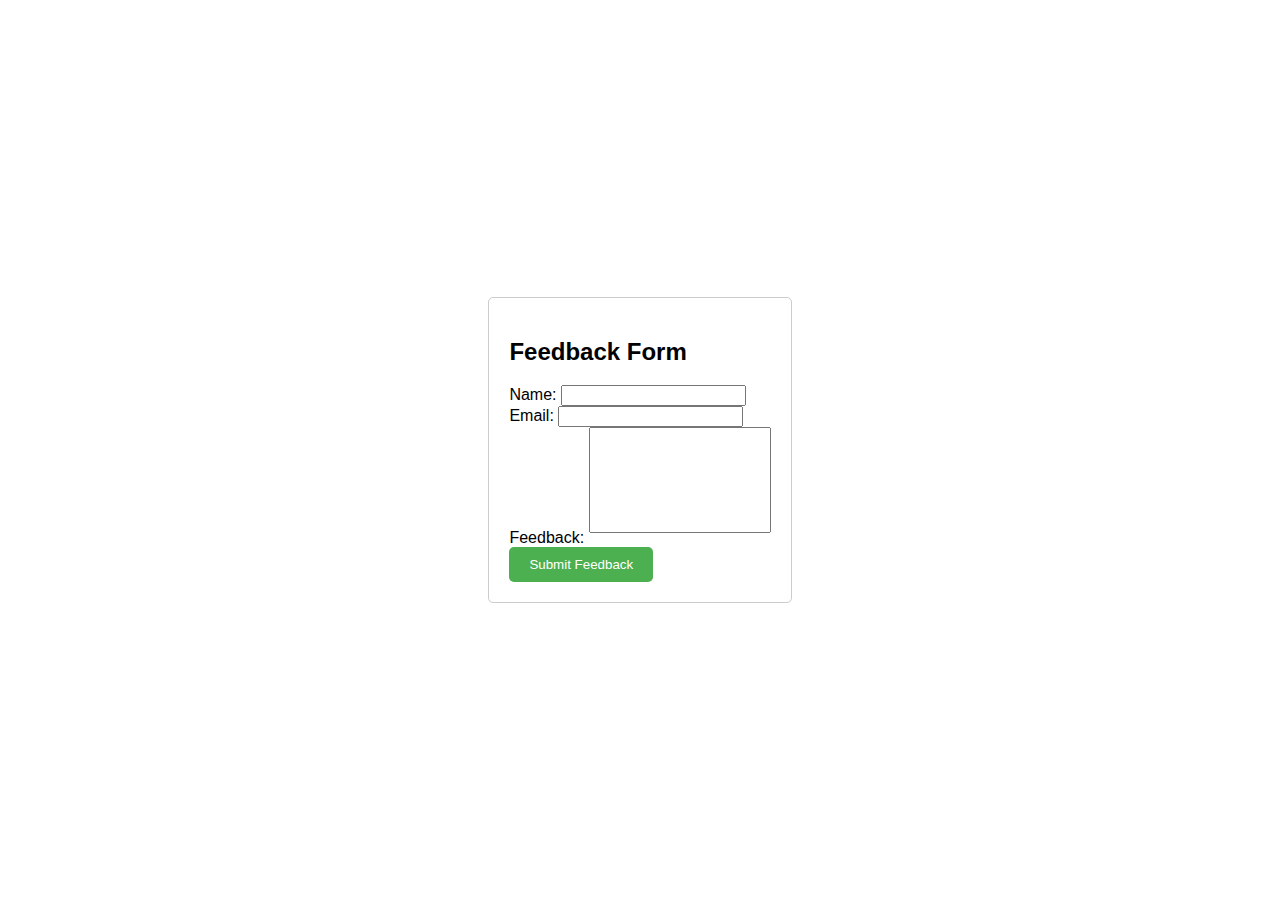
<file: index.html>
<!DOCTYPE html>
<html lang="en">
<head>
    <meta charset="UTF-8">
    <meta name="viewport" content="width=device-width, initial-scale=1.0">
    <link rel="stylesheet" href="styles.css">
    <title>About Us</title>
</head>
<body>
    <div class="feedback-form">
        <h2>Feedback Form</h2>
        <form id="feedbackForm">
            <label for="name">Name:</label>
            <input type="text" id="name" required><br>
            <label for="email">Email:</label>
            <input type="email" id="email" required><br>
            <label for="feedback">Feedback:</label>
            <textarea id="feedback" required></textarea><br>
            <button type="submit">Submit Feedback</button>
        </form>
    </div>
    <script src="script.js"></script>
</body>
</html>
</file>
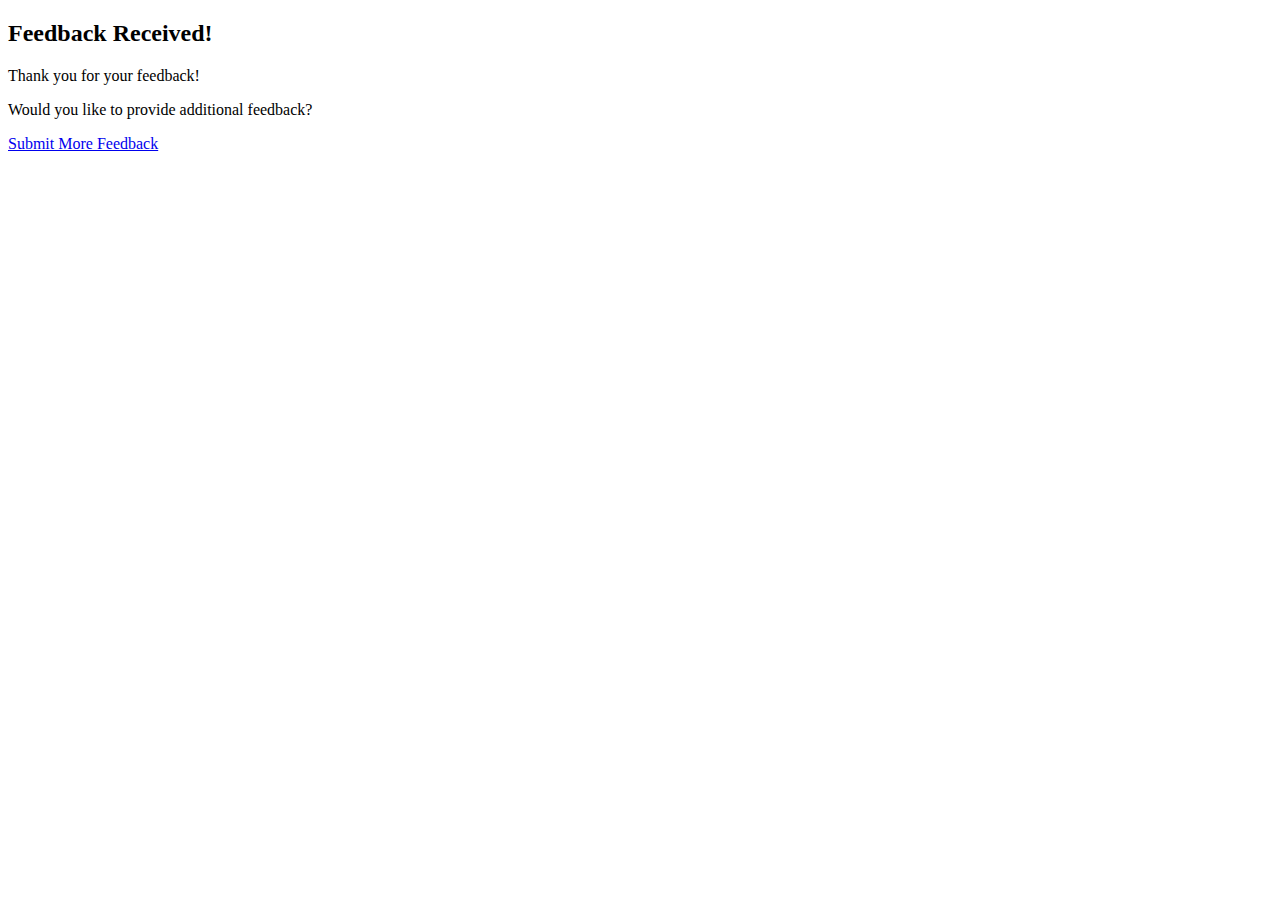
<file: feedback.html>
<!DOCTYPE html>
<html lang="en">
<head>
    <meta charset="UTF-8">
    <meta name="viewport" content="width=device-width, initial-scale=1.0">
    <title>Feedback Received</title>
</head>
<body>
    <div class="success-message">
        <h2>Feedback Received!</h2>
        <p>Thank you for your feedback!</p>
        <p>Would you like to provide additional feedback?</p>
        <a href="index.html">Submit More Feedback</a>
    </div>
</body>
</html>
</file>
<file: styles.css>
body {
    font-family: Arial, sans-serif;
    display: flex;
    justify-content: center;
    align-items: center;
    height: 100vh;
    margin: 0;
}

.feedback-form {
    max-width: 400px;
    padding: 20px;
    border: 1px solid #ccc;
    border-radius: 5px;
}

textarea {
    height: 100px;
    resize: none;
    margin-bottom: 10px;
}

button {
    background-color: #4caf50;
    color: white;
    border: none;
    padding: 10px 20px;
    border-radius: 5px;
    cursor: pointer;
}

button:hover {
    background-color: #45a049;
}

.success-message {
    text-align: center;
    margin-top: 50px;
}

.success-message a {
    text-decoration: none;
    color: #007bff;
}
</file>
